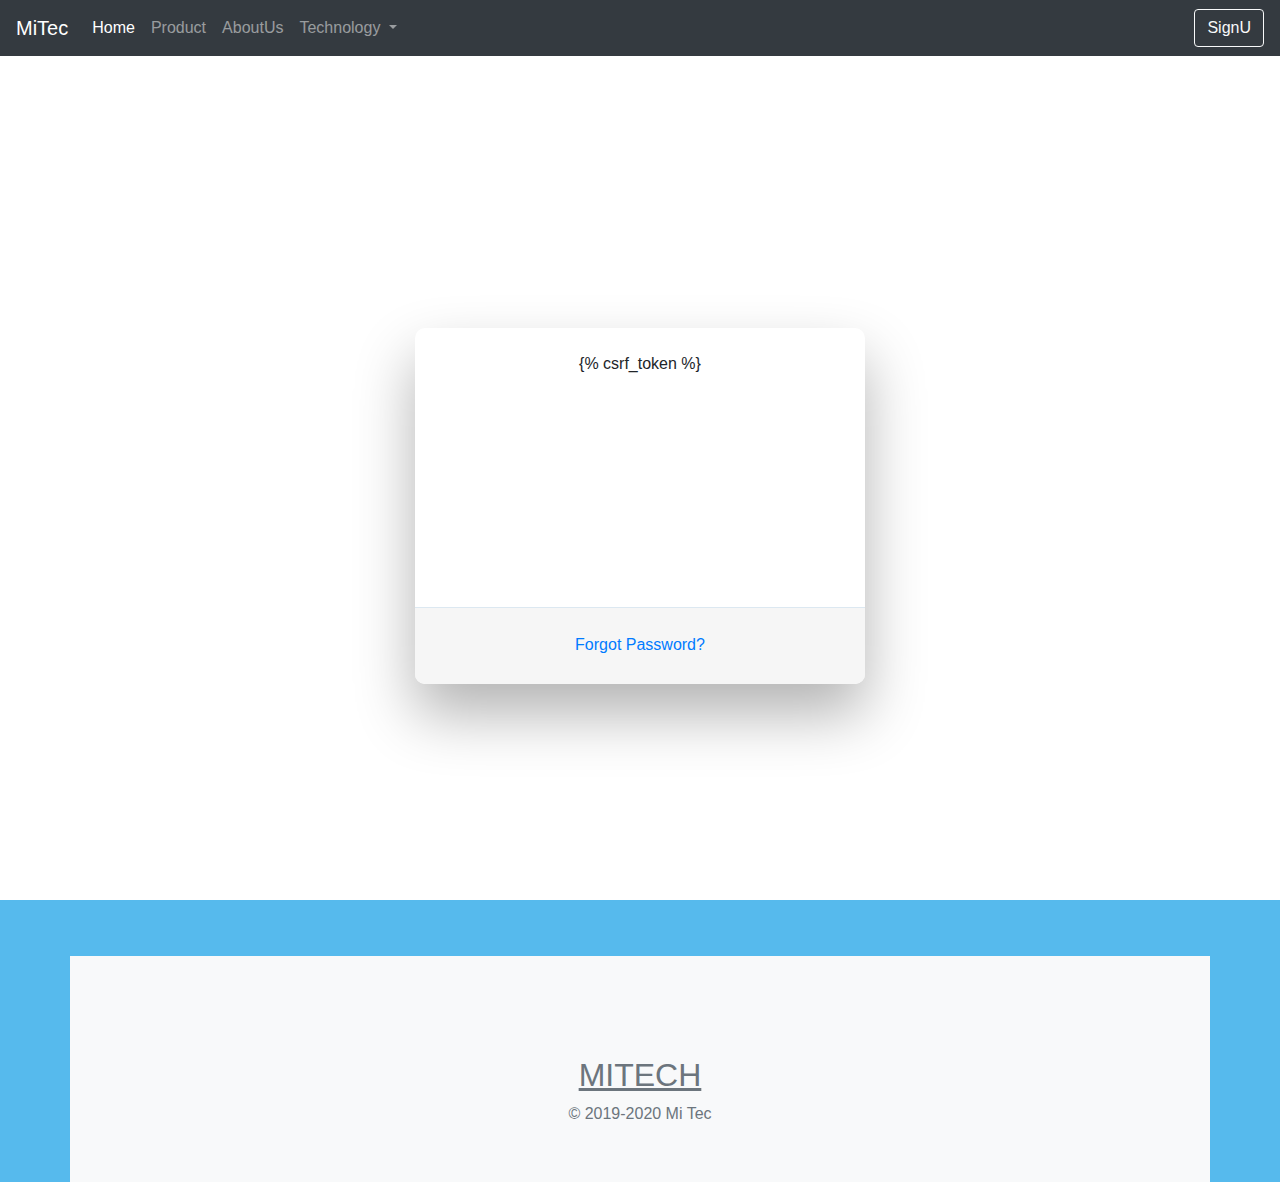
<file: tec/templates/login.html>
<!doctype html>
<html lang="en">

<head>
    <!-- Required meta tags -->
    <meta charset="utf-8">
    <meta name="viewport" content="width=device-width, initial-scale=1, shrink-to-fit=no">

    <!-- Bootstrap CSS -->
    <link rel="stylesheet" href="https://cdn.jsdelivr.net/npm/bootstrap@4.5.3/dist/css/bootstrap.min.css"
        integrity="sha384-TX8t27EcRE3e/ihU7zmQxVncDAy5uIKz4rEkgIXeMed4M0jlfIDPvg6uqKI2xXr2" crossorigin="anonymous">
    <title>MiTec</title>
<style>

/* BASIC */

html {
  background-color: #56baed;
}

body {
  font-family: "Poppins", sans-serif;
  height: 100vh;
}

a {
  color: #92badd;
  display:inline-block;
  text-decoration: none;
  font-weight: 400;
}

h2 {
  text-align: center;
  font-size: 16px;
  font-weight: 600;
  text-transform: uppercase;
  display:inline-block;
  margin: 40px 8px 10px 8px; 
  color: #cccccc;
}



/* STRUCTURE */

.wrapper {
  display: flex;
  align-items: center;
  flex-direction: column; 
  justify-content: center;
  width: 100%;
  min-height: 100%;
  padding: 20px;
}

#formContent {
  -webkit-border-radius: 10px 10px 10px 10px;
  border-radius: 10px 10px 10px 10px;
  background: #fff;
  padding: 30px;
  width: 90%;
  max-width: 450px;
  position: relative;
  padding: 0px;
  -webkit-box-shadow: 0 30px 60px 0 rgba(0,0,0,0.3);
  box-shadow: 0 30px 60px 0 rgba(0,0,0,0.3);
  text-align: center;
}

#formFooter {
  background-color: #f6f6f6;
  border-top: 1px solid #dce8f1;
  padding: 25px;
  text-align: center;
  -webkit-border-radius: 0 0 10px 10px;
  border-radius: 0 0 10px 10px;
}



/* TABS */

h2.inactive {
  color: #cccccc;
}

h2.active {
  color: #0d0d0d;
  border-bottom: 2px solid #5fbae9;
}



/* FORM TYPOGRAPHY*/

input[type=button], input[type=submit], input[type=reset]  {
  background-color: #56baed;
  border: none;
  color: white;
  padding: 15px 80px;
  text-align: center;
  text-decoration: none;
  display: inline-block;
  text-transform: uppercase;
  font-size: 13px;
  -webkit-box-shadow: 0 10px 30px 0 rgba(95,186,233,0.4);
  box-shadow: 0 10px 30px 0 rgba(95,186,233,0.4);
  -webkit-border-radius: 5px 5px 5px 5px;
  border-radius: 5px 5px 5px 5px;
  margin: 5px 20px 40px 20px;
  -webkit-transition: all 0.3s ease-in-out;
  -moz-transition: all 0.3s ease-in-out;
  -ms-transition: all 0.3s ease-in-out;
  -o-transition: all 0.3s ease-in-out;
  transition: all 0.3s ease-in-out;
}

input[type=button]:hover, input[type=submit]:hover, input[type=reset]:hover  {
  background-color: #39ace7;
}

input[type=button]:active, input[type=submit]:active, input[type=reset]:active  {
  -moz-transform: scale(0.95);
  -webkit-transform: scale(0.95);
  -o-transform: scale(0.95);
  -ms-transform: scale(0.95);
  transform: scale(0.95);
}

input[type=text] {
  background-color: #f6f6f6;
  border: none;
  color: #0d0d0d;
  padding: 15px 32px;
  text-align: center;
  text-decoration: none;
  display: inline-block;
  font-size: 16px;
  margin: 5px;
  width: 85%;
  border: 2px solid #f6f6f6;
  -webkit-transition: all 0.5s ease-in-out;
  -moz-transition: all 0.5s ease-in-out;
  -ms-transition: all 0.5s ease-in-out;
  -o-transition: all 0.5s ease-in-out;
  transition: all 0.5s ease-in-out;
  -webkit-border-radius: 5px 5px 5px 5px;
  border-radius: 5px 5px 5px 5px;
}

input[type=text]:focus {
  background-color: #fff;
  border-bottom: 2px solid #5fbae9;
}

input[type=text]:placeholder {
  color: #cccccc;
}



/* ANIMATIONS */

/* Simple CSS3 Fade-in-down Animation */
.fadeInDown {
  -webkit-animation-name: fadeInDown;
  animation-name: fadeInDown;
  -webkit-animation-duration: 1s;
  animation-duration: 1s;
  -webkit-animation-fill-mode: both;
  animation-fill-mode: both;
}

@-webkit-keyframes fadeInDown {
  0% {
    opacity: 0;
    -webkit-transform: translate3d(0, -100%, 0);
    transform: translate3d(0, -100%, 0);
  }
  100% {
    opacity: 1;
    -webkit-transform: none;
    transform: none;
  }
}

@keyframes fadeInDown {
  0% {
    opacity: 0;
    -webkit-transform: translate3d(0, -100%, 0);
    transform: translate3d(0, -100%, 0);
  }
  100% {
    opacity: 1;
    -webkit-transform: none;
    transform: none;
  }
}

/* Simple CSS3 Fade-in Animation */
@-webkit-keyframes fadeIn { from { opacity:0; } to { opacity:1; } }
@-moz-keyframes fadeIn { from { opacity:0; } to { opacity:1; } }
@keyframes fadeIn { from { opacity:0; } to { opacity:1; } }

.fadeIn {
  opacity:0;
  -webkit-animation:fadeIn ease-in 1;
  -moz-animation:fadeIn ease-in 1;
  animation:fadeIn ease-in 1;

  -webkit-animation-fill-mode:forwards;
  -moz-animation-fill-mode:forwards;
  animation-fill-mode:forwards;

  -webkit-animation-duration:1s;
  -moz-animation-duration:1s;
  animation-duration:1s;
}

.fadeIn.first {
  -webkit-animation-delay: 0.4s;
  -moz-animation-delay: 0.4s;
  animation-delay: 0.4s;
}

.fadeIn.second {
  -webkit-animation-delay: 0.6s;
  -moz-animation-delay: 0.6s;
  animation-delay: 0.6s;
}

.fadeIn.third {
  -webkit-animation-delay: 0.8s;
  -moz-animation-delay: 0.8s;
  animation-delay: 0.8s;
}

.fadeIn.fourth {
  -webkit-animation-delay: 1s;
  -moz-animation-delay: 1s;
  animation-delay: 1s;
}

/* Simple CSS3 Fade-in Animation */
.underlineHover:after {
  display: block;
  left: 0;
  bottom: -10px;
  width: 0;
  height: 2px;
  background-color: #56baed;
  content: "";
  transition: width 0.2s;
}

.underlineHover:hover {
  color: #0d0d0d;
}

.underlineHover:hover:after{
  width: 100%;
}



/* OTHERS */

*:focus {
    outline: none;
} 

#icon {
  width:60%;
}
</style>
</head>

<body>
    <nav class="navbar navbar-expand-lg navbar-dark bg-dark ">

        <a class="navbar-brand " href="/">
            MiTec</a>
        <button class="navbar-toggler" type="button" data-toggle="collapse" data-target="#navbarSupportedContent"
            aria-controls="navbarSupportedContent" aria-expanded="false" aria-label="Toggle navigation">
            <span class="navbar-toggler-icon"></span>
        </button>

        <div class="collapse navbar-collapse" id="navbarSupportedContent">
            <ul class="navbar-nav mr-auto">
                <li class="nav-item active">
                    <a class="nav-link py-2" href="/">Home <span class="sr-only">(current)</span></a>
                </li>
                <li class="nav-item">
                    <a class="nav-link" href="/ecom/product">Product</a>
                </li>
                <li class="nav-item">
                    <a class="nav-link" href="/about">AboutUs</a>
                </li>
                <li class="nav-item dropdown">
                    <a class="nav-link dropdown-toggle" href="/" id="navbarDropdown" role="button"
                        data-toggle="dropdown" aria-haspopup="true" aria-expanded="false">
                        Technology
                    </a>
                    <div class="dropdown-menu" aria-labelledby="navbarDropdown">
                        <a class="dropdown-item" href="/smartphone.html">Smartphone</a>
                        <a class="dropdown-item" href="/tablet.html">Tablet</a>
                        <div class="dropdown-divider"></div>
                        <a class="dropdown-item" href="/laptop.html">Laptop</a>
                        <a class="dropdown-item" href="/pc.html">Pre-built Pc</a>
                    </div>
                </li>
            </ul>
            <a class="btn btn-outline-light my-2 my-sm-0" href="form.html" role="button">SignU</a>
        </div>


    </nav>

   <link href="//maxcdn.bootstrapcdn.com/bootstrap/4.0.0/css/bootstrap.min.css" rel="stylesheet" id="bootstrap-css">
<script src="//maxcdn.bootstrapcdn.com/bootstrap/4.0.0/js/bootstrap.min.js"></script>
<script src="//cdnjs.cloudflare.com/ajax/libs/jquery/3.2.1/jquery.min.js"></script>
<!------ Include the above in your HEAD tag ---------->

<div class="wrapper fadeInDown">
  <div id="formContent">
    <!-- Tabs Titles -->

    <!-- Icon -->
    <div class="fadeIn first">
      <strong>Login</strong>
    </div>

    <!-- Login Form -->
    <form action="account/login" method="POST"> {% csrf_token %}
      <input type="text" id="login" class="fadeIn second" name="username" placeholder="login">
      <input type="text" id="password" class="fadeIn third" name="password" placeholder="password">
      <input type="submit" class="fadeIn fourth" value="Log In">
    </form>

    <!-- Remind Passowrd -->
    <div id="formFooter">
      <a class="underlineHover" href="#">Forgot Password?</a>
    </div>

  </div>
</div>
        <div class="container p-1 d-flex justify-content-center bg-light">
            <footer class="my-5 pt-5  text-muted text-center text-small ">
                <h2><u>MiTech</u></h2>
                <p class="mb-1">&copy; 2019-2020 Mi Tec</p>

            </footer>
        </div>
    </div>


    <!-- Optional JavaScript; choose one of the two! -->

    <!-- Option 1: jQuery and Bootstrap Bundle (includes Popper) -->
    <script src="https://code.jquery.com/jquery-3.5.1.slim.min.js"
        integrity="sha384-DfXdz2htPH0lsSSs5nCTpuj/zy4C+OGpamoFVy38MVBnE+IbbVYUew+OrCXaRkfj"
        crossorigin="anonymous"></script>
    <script src="https://cdn.jsdelivr.net/npm/bootstrap@4.5.3/dist/js/bootstrap.bundle.min.js"
        integrity="sha384-ho+j7jyWK8fNQe+A12Hb8AhRq26LrZ/JpcUGGOn+Y7RsweNrtN/tE3MoK7ZeZDyx"
        crossorigin="anonymous"></script>

    <!-- Option 2: jQuery, Popper.js, and Bootstrap JS
    <script src="https://code.jquery.com/jquery-3.5.1.slim.min.js" integrity="sha384-DfXdz2htPH0lsSSs5nCTpuj/zy4C+OGpamoFVy38MVBnE+IbbVYUew+OrCXaRkfj" crossorigin="anonymous"></script>
    <script src="https://cdn.jsdelivr.net/npm/popper.js@1.16.1/dist/umd/popper.min.js" integrity="sha384-9/reFTGAW83EW2RDu2S0VKaIzap3H66lZH81PoYlFhbGU+6BZp6G7niu735Sk7lN" crossorigin="anonymous"></script>
    <script src="https://cdn.jsdelivr.net/npm/bootstrap@4.5.3/dist/js/bootstrap.min.js" integrity="sha384-w1Q4orYjBQndcko6MimVbzY0tgp4pWB4lZ7lr30WKz0vr/aWKhXdBNmNb5D92v7s" crossorigin="anonymous"></script>
    -->

</body>

</html>
</file>
